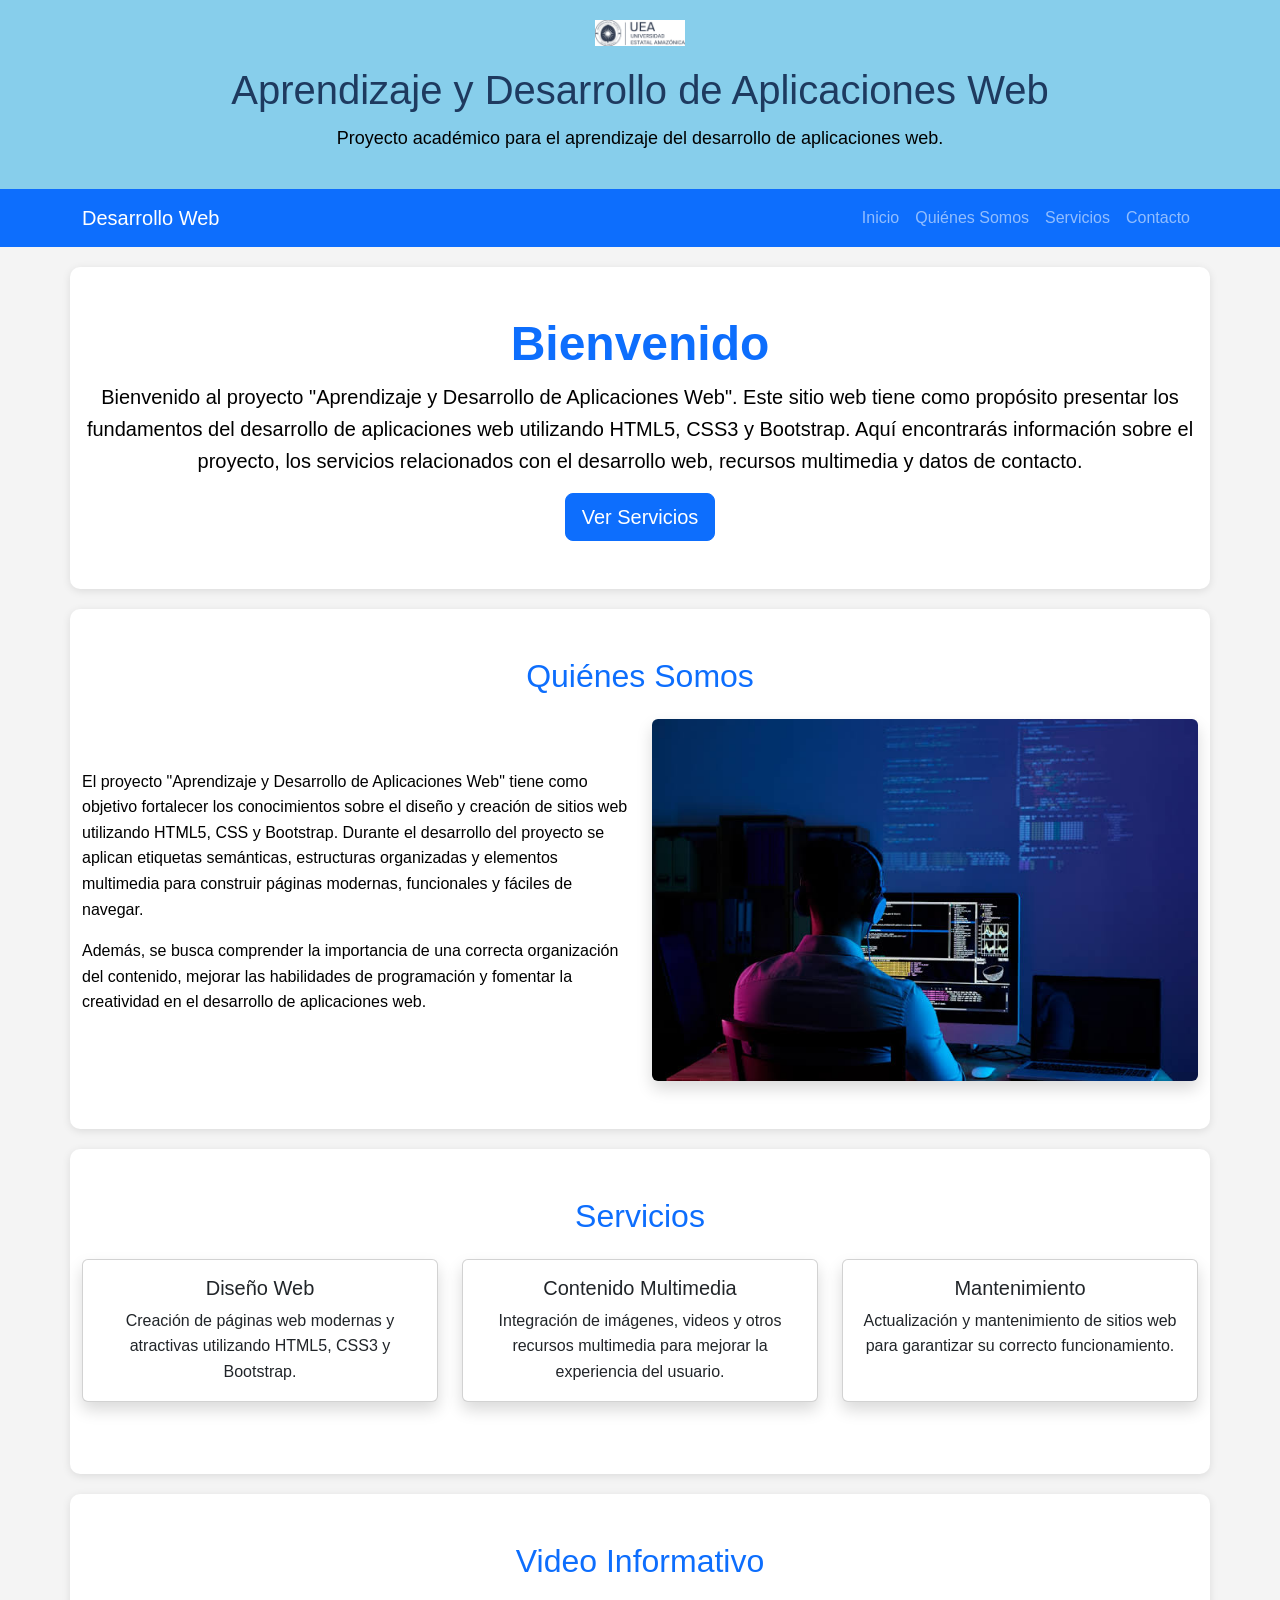
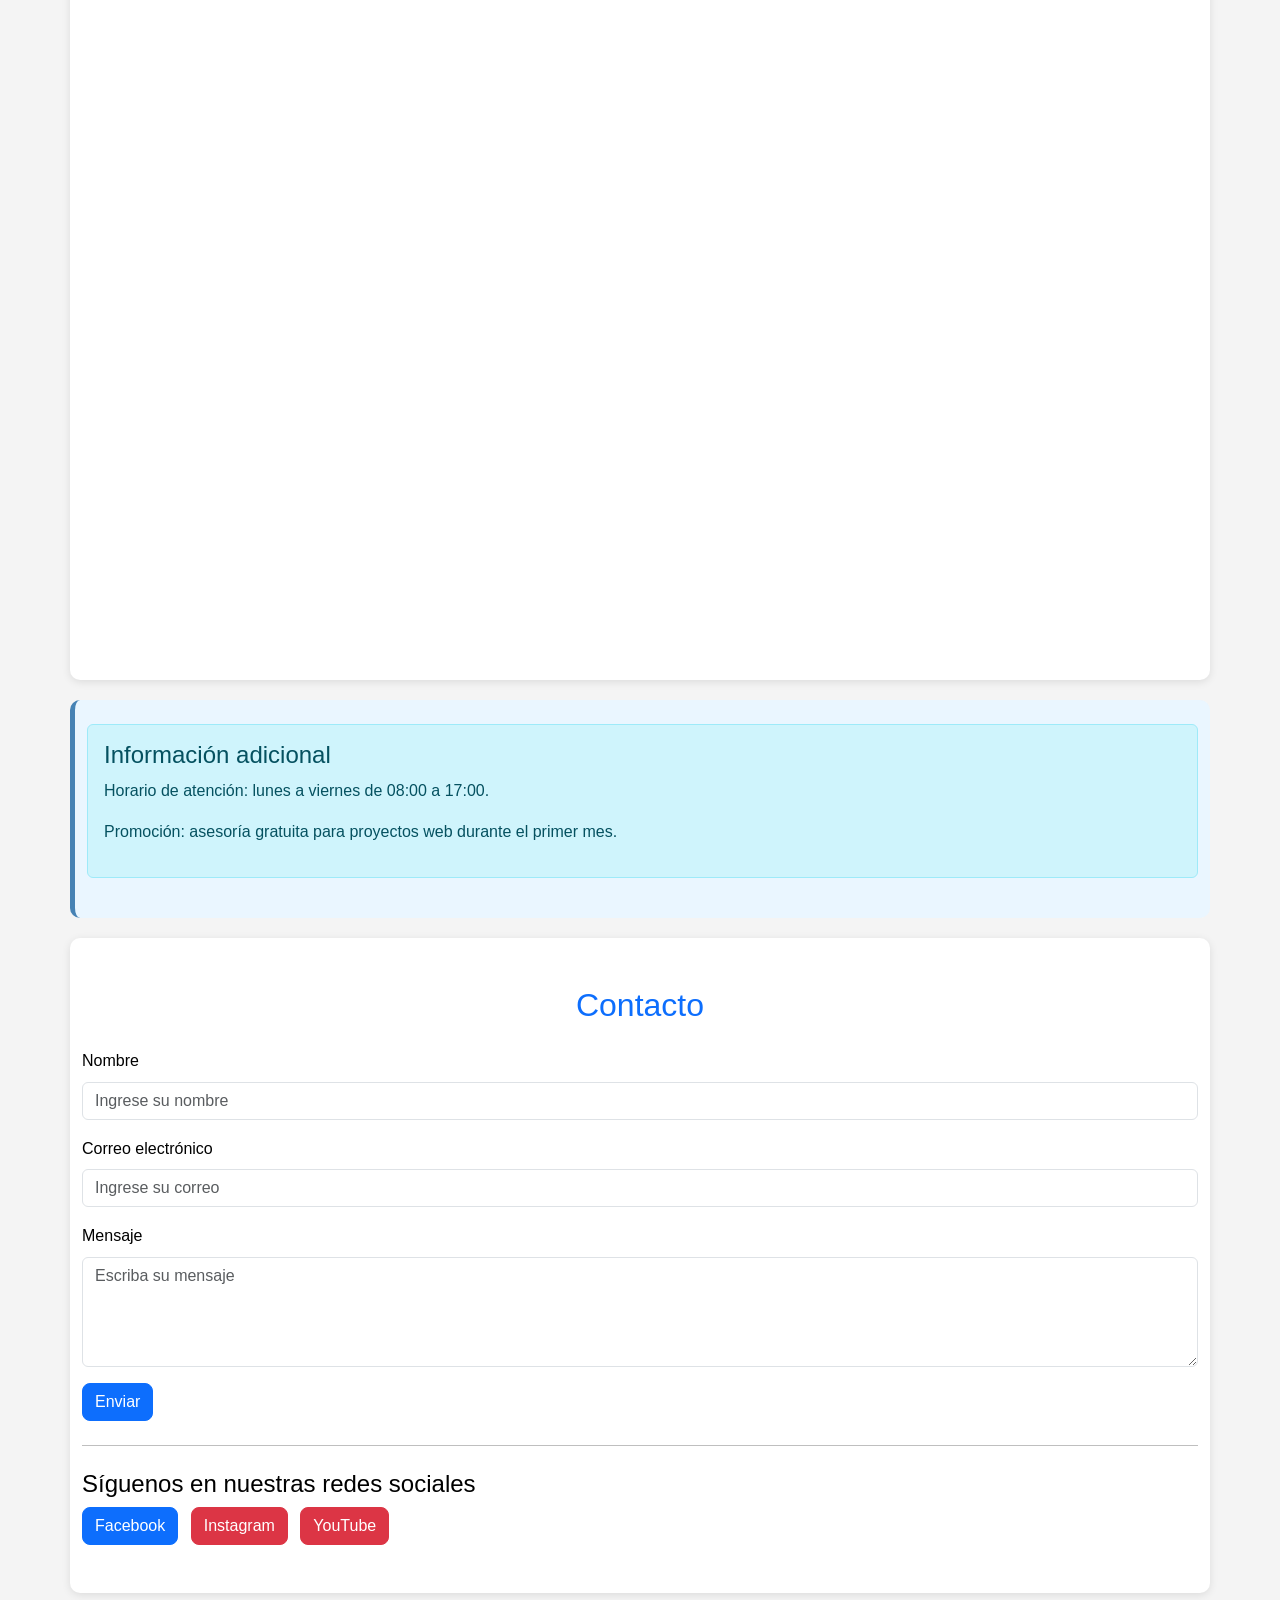
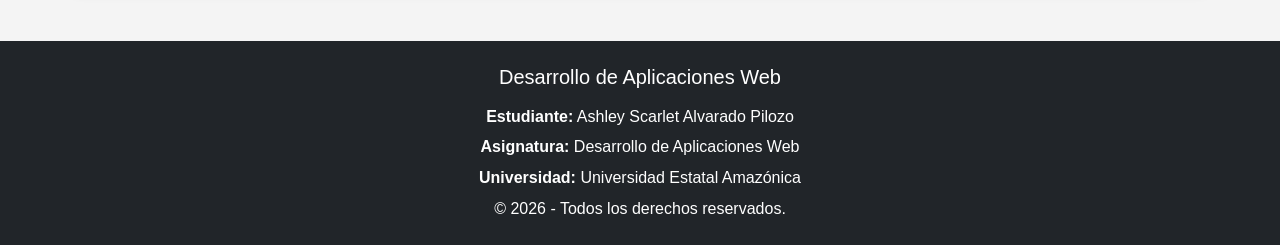
<file: styles/index.html>
<!DOCTYPE html>
<html lang="es">
<head>
    <meta charset="UTF-8">
    <meta name="viewport" content="width=device-width, initial-scale=1.0">
    <title>Desarrollo Web</title>

    <link href="https://cdn.jsdelivr.net/npm/bootstrap@5.3.7/dist/css/bootstrap.min.css" rel="stylesheet">
    
    <link rel="stylesheet" href="style.css">
</head>
<body>
    
    <header>

    <img src="../assets/icons/logotipo-UEA-JPG-COLOR-OFICIAL-1-768x223.jpg"
         alt="Logo"
         width="80">

    <h1>Aprendizaje y Desarrollo de Aplicaciones Web</h1>

    <p>Proyecto académico para el aprendizaje del desarrollo de aplicaciones web.</p>

</header>

<nav class="navbar navbar-expand-lg navbar-dark bg-primary">
    <div class="container">

        <a class="navbar-brand" href="#">
            Desarrollo Web
        </a>

        <button class="navbar-toggler" type="button"
            data-bs-toggle="collapse"
            data-bs-target="#menu"
            aria-controls="menu"
            aria-expanded="false"
            aria-label="Toggle navigation">

            <span class="navbar-toggler-icon"></span>

        </button>

        <div class="collapse navbar-collapse" id="menu">

            <ul class="navbar-nav ms-auto">

                <li class="nav-item">
                    <a class="nav-link" href="#inicio">Inicio</a>
                </li>

                <li class="nav-item">
                    <a class="nav-link" href="#quienes-somos">Quiénes Somos</a>
                </li>

                <li class="nav-item">
                    <a class="nav-link" href="#servicios">Servicios</a>
                </li>

                <li class="nav-item">
                    <a class="nav-link" href="#contacto">Contacto</a>
                </li>

            </ul>

        </div>

    </div>
</nav>

<main>

<section id="inicio" class="container text-center py-5">

    <h2 class="display-5 fw-bold text-primary">
        Bienvenido
    </h2>

    <p class="lead">
        Bienvenido al proyecto "Aprendizaje y Desarrollo de Aplicaciones Web". Este sitio web tiene como propósito presentar los fundamentos del desarrollo de aplicaciones web utilizando HTML5, CSS3 y Bootstrap. Aquí encontrarás información sobre el proyecto, los servicios relacionados con el desarrollo web, recursos multimedia y datos de contacto.
    </p>

    <a href="#servicios" class="btn btn-primary btn-lg">
        Ver Servicios
    </a>

</section>

<section id="quienes-somos" class="container py-5">

    <h2 class="text-center text-primary mb-4">Quiénes Somos</h2>

    <div class="row align-items-center">

        <div class="col-md-6">

            <p>
                El proyecto "Aprendizaje y Desarrollo de Aplicaciones Web" tiene como objetivo fortalecer los conocimientos sobre el diseño y creación de sitios web utilizando HTML5, CSS y Bootstrap. Durante el desarrollo del proyecto se aplican etiquetas semánticas, estructuras organizadas y elementos multimedia para construir páginas modernas, funcionales y fáciles de navegar.
            </p>

            <p>
                Además, se busca comprender la importancia de una correcta organización del contenido, mejorar las habilidades de programación y fomentar la creatividad en el desarrollo de aplicaciones web.
            </p>

        </div>

        <div class="col-md-6 text-center">

            <img src="../assets/img/images.jfif"
                 class="img-fluid rounded shadow"
                 alt="Desarrollo de aplicaciones web">

        </div>

    </div>

</section>

<section id="servicios" class="container py-5">

    <h2 class="text-center text-primary mb-4">Servicios</h2>

    <div class="row">

        <div class="col-md-4 mb-4">
            <div class="card h-100 shadow">
                <div class="card-body text-center">
                    <h5 class="card-title">Diseño Web</h5>
                    <p class="card-text">
                        Creación de páginas web modernas y atractivas utilizando HTML5, CSS3 y Bootstrap.
                    </p>
                </div>
            </div>
        </div>

        <div class="col-md-4 mb-4">
            <div class="card h-100 shadow">
                <div class="card-body text-center">
                    <h5 class="card-title">Contenido Multimedia</h5>
                    <p class="card-text">
                        Integración de imágenes, videos y otros recursos multimedia para mejorar la experiencia del usuario.
                    </p>
                </div>
            </div>
        </div>

        <div class="col-md-4 mb-4">
            <div class="card h-100 shadow">
                <div class="card-body text-center">
                    <h5 class="card-title">Mantenimiento</h5>
                    <p class="card-text">
                        Actualización y mantenimiento de sitios web para garantizar su correcto funcionamiento.
                    </p>
                </div>
            </div>
        </div>

    </div>

</section>

<section id="video" class="container py-5">

    <h2 class="text-center text-primary mb-4">
        Video Informativo
    </h2>

    <div class="ratio ratio-16x9">

        <iframe
            src="https://www.youtube.com/embed/mNbnV3aN3KA?si=kNyF0tLNgeYJmIHy"
            title="Aprende HTML en 15 minutos"
            allowfullscreen>
        </iframe>

    </div>

</section>

<aside class="container py-4">

    <div class="alert alert-info">

        <h4>Información adicional</h4>

        <p>
            Horario de atención: lunes a viernes de 08:00 a 17:00.
        </p>

        <p>
            Promoción: asesoría gratuita para proyectos web durante el primer mes.
        </p>

    </div>

</aside>

<section id="contacto" class="container py-5">

    <h2 class="text-center text-primary mb-4">Contacto</h2>

    <form>

        <div class="mb-3">
            <label for="nombre" class="form-label">Nombre</label>
            <input type="text" class="form-control" id="nombre" placeholder="Ingrese su nombre">
        </div>

        <div class="mb-3">
            <label for="correo" class="form-label">Correo electrónico</label>
            <input type="email" class="form-control" id="correo" placeholder="Ingrese su correo">
        </div>

        <div class="mb-3">
            <label for="mensaje" class="form-label">Mensaje</label>
            <textarea class="form-control" id="mensaje" rows="4" placeholder="Escriba su mensaje"></textarea>
        </div>

        <button type="submit" class="btn btn-primary">
            Enviar
        </button>

    </form>

    <hr class="my-4">

    <h4>Síguenos en nuestras redes sociales</h4>

    <a href="https://www.facebook.com" target="_blank" class="btn btn-primary me-2">
        Facebook
    </a>

    <a href="https://www.instagram.com" target="_blank" class="btn btn-danger me-2">
        Instagram
    </a>

    <a href="https://www.youtube.com" target="_blank" class="btn btn-danger">
        YouTube
    </a>

</section>

</main>

<footer class="bg-dark text-white text-center py-4 mt-5">

    <div class="container">

        <h5>Desarrollo de Aplicaciones Web</h5>

        <p class="mb-1">
            <strong>Estudiante:</strong> Ashley Scarlet Alvarado Pilozo
        </p>

        <p class="mb-1">
            <strong>Asignatura:</strong> Desarrollo de Aplicaciones Web
        </p>

        <p class="mb-1">
            <strong>Universidad:</strong> Universidad Estatal Amazónica
        </p>

        <p class="mb-0">
            © 2026 - Todos los derechos reservados.
        </p>

    </div>

</footer>
    
<script src="https://cdn.jsdelivr.net/npm/bootstrap@5.3.7/dist/js/bootstrap.bundle.min.js"></script>

</body>
</html>
</file>
<file: styles/style.css>
/* Estilo general de la página */

body {
    font-family: Arial, sans-serif;
    background-color: #f4f4f4;
    margin: 0;
    padding: 0;
    color: #000000;
    line-height: 1.6;
}

/* Encabezado */

header {
    background-color: #87CEEB;
    color: #000000;
    text-align: center;
    padding: 20px;
}

/* Logo */

header img {
    width: 90px;
    margin-bottom: 10px;
}

/* Título principal */

header h1 {
    color: #1E3A5F;
    margin: 10px 0;
}

header p {
    color: #000000;
    font-size: 18px;
}

/* Contenido principal */

main {
    width: 90%;
    max-width: 1200px;
    margin: 20px auto;
}

/* Secciones */

section {
    background-color: white;
    padding: 20px;
    margin-bottom: 20px;
    border-radius: 10px;
    box-shadow: 0 2px 8px rgba(0, 0, 0, 0.1);
}

/* Títulos de las secciones */

section h2 {
    color: #1E3A5F;
    margin-top: 0;
}

/* Imagen */

article img {
    display: block;
    margin: 20px auto;
    max-width: 100%;
    border-radius: 10px;
}

/* Video */

iframe {
    display: block;
    margin: 20px auto;
    max-width: 100%;
    border-radius: 10px;
}

/* Información adicional */

aside {
    background-color: #EAF6FF;
    padding: 20px;
    margin-bottom: 20px;
    border-left: 5px solid #4682B4;
    border-radius: 10px;
}

/* Enlaces */

a {
    color: #1E3A5F;
    text-decoration: none;
}

a:hover {
    color: #4682B4;
    text-decoration: underline;
}

/* Pie de página */

footer {
    background-color: #1E3A5F;
    color: white;
    text-align: center;
    padding: 20px;
    margin-top: 20px;
}

footer p {
    margin: 5px 0;
}

/* Efecto para las tarjetas de servicios */

.card {
    transition: transform 0.3s ease;
}

.card:hover {
    transform: scale(1.05);
}

/* Botones con bordes redondeados */

.btn {
    border-radius: 8px;
}

/* Separación del título del footer */

footer h5 {
    margin-bottom: 15px;
}
</file>
